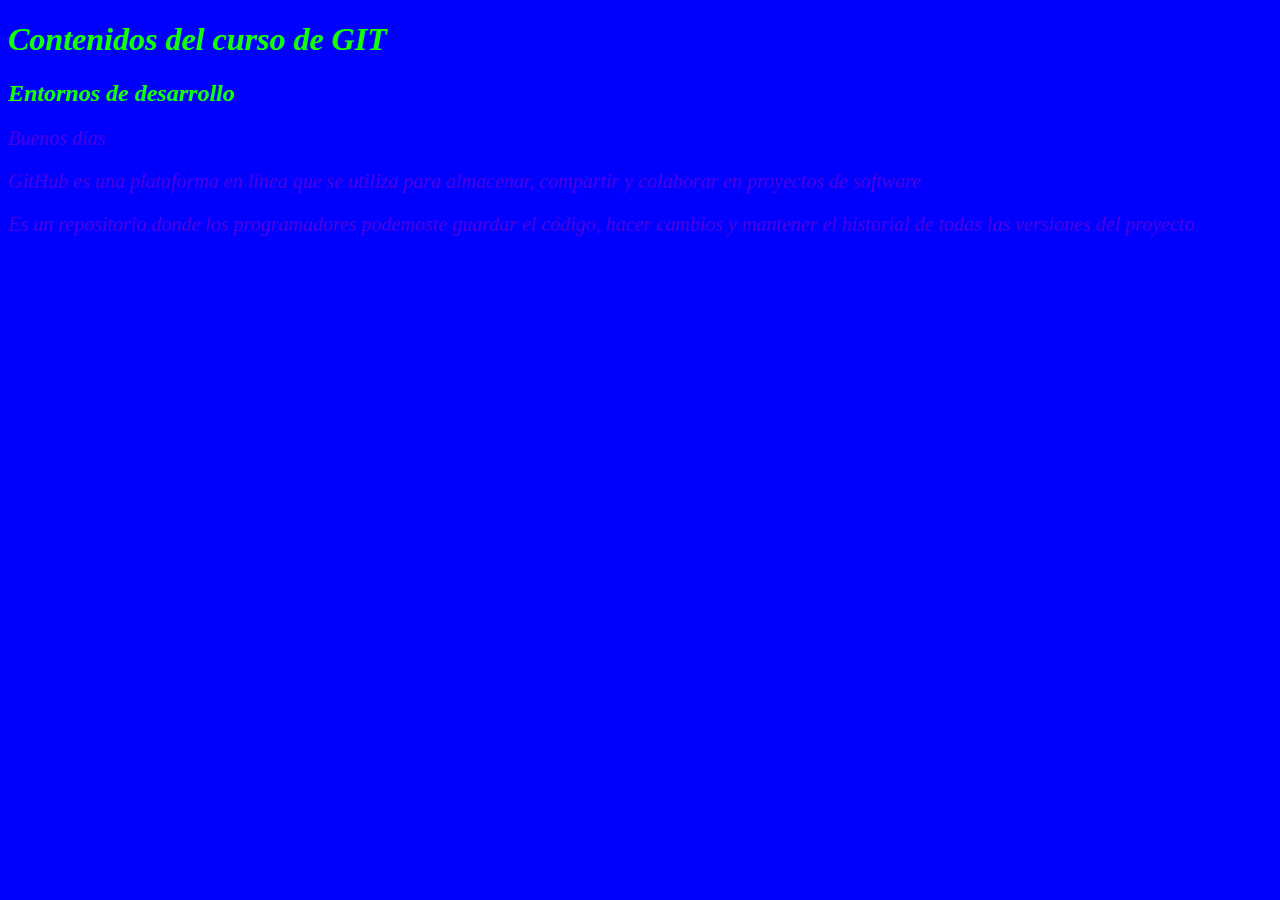
<file: index.html>
<!DOCTYPE html>
<html>
    <head>
        <meta charset="UTF-8">
            <title>Proyecto de Git</title>
            <link href="css/estilos.css" rel="stylesheet" type="text/css">
    </head>
        <body>
            <h1>Contenidos del curso de GIT</h1>
            <H2>Entornos de desarrollo</H2>
            <P>Buenos días</P>
            <p>GitHub es una plataforma en línea que se utiliza para almacenar, compartir y colaborar en proyectos de software</p>
            <p>Es un repositorio donde los programadores podemoste guardar el código, hacer cambios y mantener el historial de todas las versiones del proyecto</p>
        </body>
</html>
</file>
<file: css/estilos.css>
body
{
    background-color: #00F; /* Azul */
    font-style: italic;
    color:rgb(21, 255, 0); /* Verde */
}
P{
    color: rgb(75,0, 225);
    font-style: italic;
    font-size: 20px;

}
</file>
